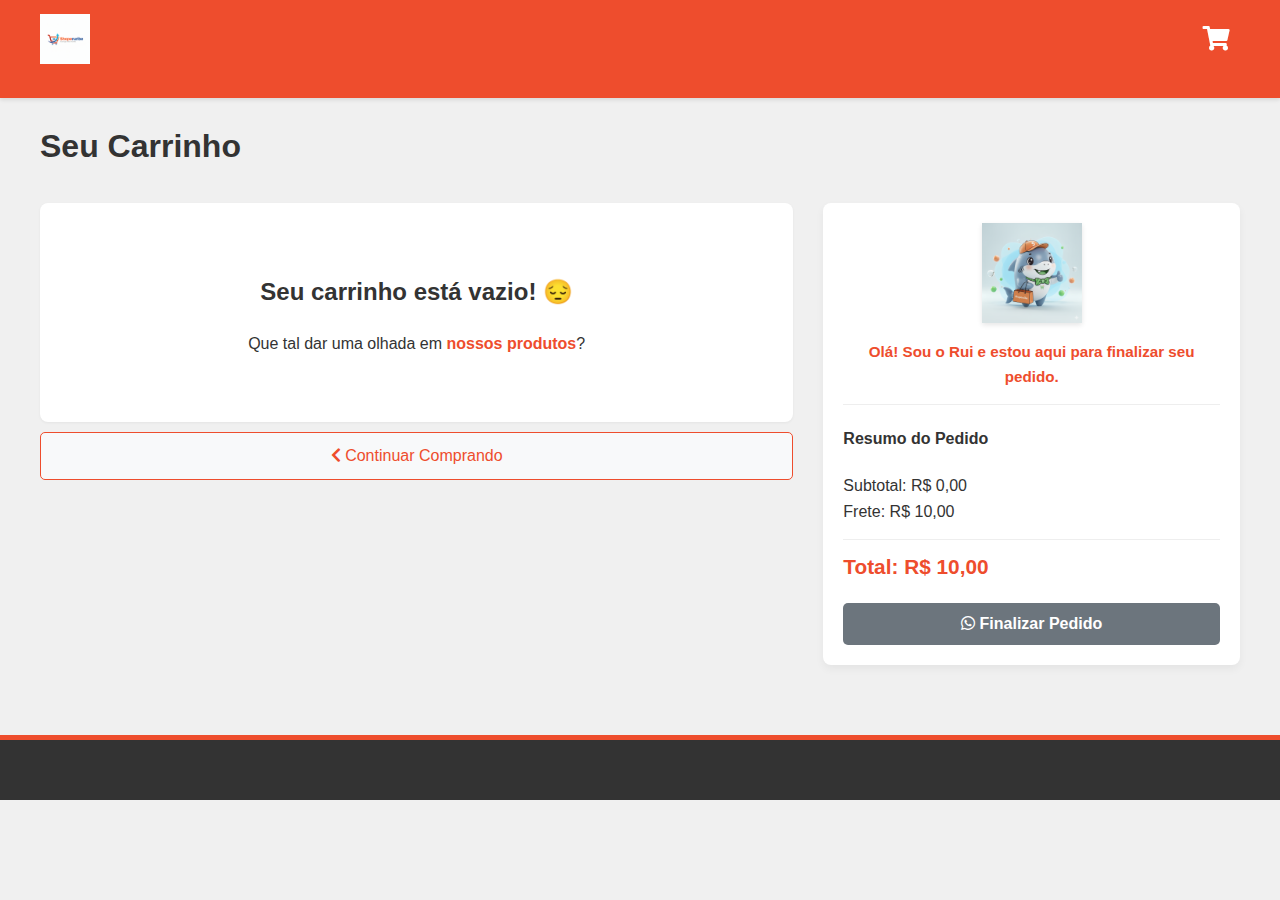
<file: carrinho.html>
<!DOCTYPE html>
<html lang="pt-BR">
<head>
    <meta charset="UTF-8">
    <meta name="viewport" content="width=device-width, initial-scale=1.0">
    <title>Carrinho - Shoperuibe</title>
    <link rel="stylesheet" href="https://cdnjs.cloudflare.com/ajax/libs/font-awesome/5.15.4/css/all.min.css">
    <link rel="stylesheet" href="style.css">
</head>
<body>

    <header class="main-header">
        <div class="header-content container">
            <a href="index.html" class="logo">
               <img src="img/shoperuibe-logo.png" alt="Logo Shoperuibe">
            </a>
            
            <a href="carrinho.html" class="cart-icon">
                <i class="fas fa-shopping-cart"></i>
                <span class="cart-badge">0</span>
            </a>
        </div>
    </header>

    <main class="container">
        <h1>Seu Carrinho</h1>

        <div class="cart-layout">
            
            <div class="cart-listing">
                <div id="cart-items-container">
                    </div>
                
                <div id="empty-cart-message" class="empty-cart-message" style="display:none;">
                    <h2>Seu carrinho está vazio! 😔</h2>
                    <p>Que tal dar uma olhada em <a href="index.html">nossos produtos</a>?</p>
                </div>

                <a href="index.html" class="btn-back-shopping">
                    <i class="fas fa-chevron-left"></i> Continuar Comprando
                </a>
            </div>

            <div class="summary-box">
                
                <div class="mascot-container">
                    <img src="img/mascote-rui-tubarao.png" alt="Mascote Rui, um tubarão, pronto para seu pedido" class="mascot-image">
                    <p class="mascot-greeting">Olá! Sou o Rui e estou aqui para finalizar seu pedido.</p>
                </div>
                <h4>Resumo do Pedido</h4>
                
                <div class="summary-row">
                    <span>Subtotal:</span>
                    <span id="subtotal">R$ 0,00</span>
                </div>
                <div class="summary-row">
                    <span>Frete:</span>
                    <span>R$ 10,00</span>
                </div>
                
                <div class="summary-row total">
                    <span>Total:</span>
                    <span id="total-amount">R$ 10,00</span>
                </div>
                
                <button class="btn-checkout" disabled>
                    <i class="fab fa-whatsapp"></i> Finalizar Pedido
                </button>
            </div>
            
        </div>
    </main>

    <footer class="main-footer">
        </footer>

    <div class="mobile-nav">
        <a href="index.html" class="nav-item">
            <i class="fas fa-home"></i> Início
        </a>
        <a href="carrinho.html" class="nav-item active">
            <i class="fas fa-shopping-cart"></i> Carrinho
        </a>
    </div>

    <script src="data.js"></script>
    <script src="script.js"></script>
</body>
</html>
</file>
<file: style.css>
/* =========================================================================
   ESTILOS GERAIS E LAYOUT
   ========================================================================= */
body {
    font-family: 'Arial', sans-serif;
    margin: 0;
    padding-top: 80px; 
    background-color: #f0f0f0; 
    color: #333;
    line-height: 1.6;
}

.container {
    max-width: 1200px;
    margin: 0 auto 20px auto; 
    padding: 20px; 
}

/* =========================================================================
   CABEÇALHO (HEADER) - COR DE MARCA SHOPEE
   ========================================================================= */
.main-header {
    background-color: #ee4d2d; 
    color: white;
    padding: 10px 0; 
    position: fixed;
    top: 0;
    width: 100%;
    z-index: 999; 
    box-shadow: 0 2px 4px rgba(0, 0, 0, 0.1);
}

.header-content {
    display: flex;
    justify-content: space-between;
    align-items: center; 
    padding: 0 20px; 
}

/* Logo */
.main-header .logo img {
    height: 50px; 
    vertical-align: middle;
}

/* =========================================================================
   ESTILOS DA BARRA DE BUSCA (NOVO)
   ========================================================================= */
.search-bar {
    /* Ocupa o espaço central entre o logo e o carrinho */
    flex-grow: 1; 
    margin: 0 20px;
    max-width: 500px; 
}

#searchInput {
    width: 100%;
    padding: 8px 15px;
    border: none;
    border-radius: 4px;
    font-size: 1em;
    outline: none;
}
/* =========================================================================
   CARRINHO E BADGE
   ========================================================================= */
.main-header .cart-icon {
    color: white;
    font-size: 24px;
    text-decoration: none;
    position: relative;
    padding: 10px;
    transition: color 0.3s, transform 0.3s; 
}

.main-header .cart-icon:hover {
    color: #ffd6cc; 
    transform: scale(1.1); 
}

.cart-badge {
    background-color: #dc3545; 
    color: white;
    font-size: 12px;
    font-weight: bold;
    border-radius: 50%;
    padding: 4px 7px;
    position: absolute;
    top: 0px; 
    right: 0px; 
    display: flex;
    justify-content: center;
    align-items: center;
    min-width: 20px;
    height: 20px;
}

/* =========================================================================
   PÁGINA DO CATÁLOGO (INDEX.HTML)
   ========================================================================= */
.shop-grid {
    display: grid;
    grid-template-columns: repeat(auto-fit, minmax(250px, 1fr)); 
    gap: 15px; 
    margin-top: 30px;
}

.product-item {
    background-color: white;
    border: 1px solid #ddd;
    border-radius: 5px; 
    box-shadow: 0 2px 4px rgba(0, 0, 0, 0.08); 
    overflow: hidden;
    transition: transform 0.2s, box-shadow 0.2s; 
    display: flex;
    flex-direction: column; 
}

.product-item:hover {
    transform: translateY(-2px);
    box-shadow: 0 6px 12px rgba(0, 0, 0, 0.1);
}

/* =========================================================================
   ESTILOS DO CARROSSEL
   ========================================================================= */

.product-image-carousel {
    position: relative;
    width: 100%;
    padding-bottom: 56.25%; 
    height: 0; 
    overflow: hidden;
    cursor: pointer; 
}

.product-image-carousel img {
    width: 100%;
    height: 100%;
    object-fit: cover;
    position: absolute;
    top: 0;
    left: 0;
}

/* Botões de Navegação do Carrossel */
.carousel-btn {
    position: absolute;
    top: 50%;
    transform: translateY(-50%);
    background-color: rgba(0, 0, 0, 0.5); 
    color: white;
    border: none;
    padding: 10px;
    cursor: pointer;
    font-size: 1.2em;
    z-index: 10;
    transition: background-color 0.2s, opacity 0.2s;
    opacity: 0; 
}

.carousel-btn:hover {
    background-color: rgba(0, 0, 0, 0.8);
}

.prev-btn {
    left: 5px;
    border-radius: 0 5px 5px 0;
}

.next-btn {
    right: 5px;
    border-radius: 5px 0 0 5px;
}

.product-item:hover .carousel-btn {
    opacity: 1;
}

/* =========================================================================
   INFORMAÇÕES DO PRODUTO E BOTÃO ADICIONAR
   ========================================================================= */
.product-info {
    padding: 10px; 
    flex-grow: 1; 
    display: flex;
    flex-direction: column;
    justify-content: space-between;
}

.product-info h3 {
    font-size: 1em;
    margin-top: 0;
    margin-bottom: 5px;
    color: #333; 
    height: 3em; 
    overflow: hidden;
}

.product-info .price {
    font-size: 1.4em;
    font-weight: bold;
    color: #ee4d2d; 
    margin-bottom: 10px;
}

.btn-add-cart {
    background-color: #ee4d2d; 
    color: white;
    border: none;
    padding: 8px 15px; 
    border-radius: 5px;
    cursor: pointer;
    font-size: 0.9em;
    transition: background-color 0.2s, transform 0.1s;
    width: 100%;
    font-weight: bold;
    margin-top: auto; 
}

.btn-add-cart:hover {
    background-color: #ff6a4a;
    transform: scale(0.99); 
}


/* =========================================================================
   PÁGINA DO CARRINHO (CARRINHO.HTML)
   ========================================================================= */
.cart-layout {
    display: flex;
    gap: 30px;
    flex-wrap: wrap;
    margin-top: 30px;
}

.cart-listing {
    flex: 2;
    min-width: 300px;
}

.cart-item {
    display: flex;
    align-items: center;
    background-color: white;
    border: 1px solid #ddd;
    padding: 15px;
    margin-bottom: 10px;
    border-radius: 5px;
    box-shadow: 0 1px 3px rgba(0, 0, 0, 0.05);
}

.item-thumbnail {
    width: 80px;
    height: 80px;
    object-fit: cover; 
    border-radius: 5px;
    margin-right: 15px;
    flex-shrink: 0; 
}

.btn-remove {
    background: transparent;
    border: none;
    color: #dc3545; 
    font-size: 1.3em;
    cursor: pointer;
    margin-left: auto; 
    padding: 5px;
    transition: color 0.2s, transform 0.2s;
}

.btn-remove:hover {
    color: #c82333; 
    transform: scale(1.1);
}

.empty-cart-message {
    text-align: center;
    padding: 50px;
    background-color: white;
    border-radius: 8px;
    box-shadow: 0 1px 3px rgba(0, 0, 0, 0.05);
}
.empty-cart-message a {
    color: #ee4d2d; 
    text-decoration: none;
    font-weight: bold;
    transition: color 0.3s;
}
.empty-cart-message a:hover {
    color: #dc3545; 
}

/* Resumo do Pedido */
.summary-box {
    flex: 1;
    min-width: 250px;
    background-color: white;
    border-radius: 8px;
    padding: 20px;
    box-shadow: 0 4px 8px rgba(0, 0, 0, 0.05);
    height: fit-content;
}

.summary-row.total {
    font-size: 1.3em;
    font-weight: bold;
    color: #ee4d2d; 
    margin-top: 15px;
    border-top: 1px solid #eee;
    padding-top: 10px;
}

.btn-checkout {
    background-color: #25d366; 
    color: white;
    border: none;
    padding: 12px;
    border-radius: 5px;
    cursor: pointer;
    font-size: 1em;
    font-weight: bold;
    margin-top: 20px;
    width: 100%;
    transition: background-color 0.2s, transform 0.1s;
}
.btn-checkout:hover:not(:disabled) {
    background-color: #1aae4d;
    transform: scale(0.99);
}
.btn-checkout:disabled {
    background-color: #6c757d; 
    cursor: not-allowed;
}


.btn-back-shopping {
    display: block;
    text-align: center;
    margin-top: 10px;
    padding: 10px 15px;
    background-color: #f8f9fa;
    color: #ee4d2d; 
    text-decoration: none;
    border: 1px solid #ee4d2d; 
    border-radius: 5px;
    transition: background-color 0.2s, color 0.2s;
}
.btn-back-shopping:hover {
    background-color: #ee4d2d;
    color: white;
}

/* =========================================================================
   ESTILOS DO CONTROLE DE QUANTIDADE
   ========================================================================= */

.quantity-control {
    display: flex;
    align-items: center;
    gap: 8px;
    margin: 5px 0;
}

.btn-quantity {
    background-color: #f0f0f0;
    color: #333;
    border: 1px solid #ccc;
    padding: 2px 8px;
    cursor: pointer;
    font-size: 1.2em;
    font-weight: bold;
    border-radius: 4px;
    transition: background-color 0.2s;
}

.btn-quantity:hover {
    background-color: #ddd;
}

.item-quantity-value {
    font-weight: bold;
    min-width: 20px;
    text-align: center;
}


/* =========================================================================
   NAVEGAÇÃO MOBILE (FUNDO FIXO)
   ========================================================================= */
.mobile-nav {
    display: none;
    position: fixed;
    bottom: 0;
    left: 0;
    width: 100%;
    background-color: white;
    box-shadow: 0 -2px 5px rgba(0, 0, 0, 0.1);
    z-index: 1000;
    justify-content: space-around;
    padding: 10px 0;
    border-top: 1px solid #eee;
}

.nav-item {
    display: flex;
    flex-direction: column;
    align-items: center;
    text-decoration: none;
    color: #6c757d;
    font-size: 0.8em;
    flex-grow: 1;
    transition: color 0.3s, transform 0.1s;
}

.nav-item:hover, .nav-item:active {
    color: #ff6a4a; 
    transform: scale(1.05);
}

.nav-item.active {
    color: #ee4d2d; 
}

/* =========================================================================
   RODAPÉ MELHORADO
   ========================================================================= */
.main-footer {
    background-color: #333; 
    color: #f0f0f0;
    padding: 30px 0;
    margin-top: 50px;
    border-top: 5px solid #ee4d2d; 
}

.footer-grid {
    display: grid;
    grid-template-columns: repeat(auto-fit, minmax(200px, 1fr));
    gap: 30px;
}

.footer-section h3 {
    color: #ee4d2d; 
    margin-bottom: 15px;
    font-size: 1.1em;
    border-bottom: 2px solid #555;
    padding-bottom: 5px;
}

.footer-section p {
    font-size: 0.9em;
    margin: 5px 0;
}

.footer-section ul {
    list-style: none;
    padding: 0;
    margin: 0;
}

.footer-section ul li a {
    color: #ccc;
    text-decoration: none;
    font-size: 0.9em;
    line-height: 2;
    transition: color 0.2s;
}

.footer-section ul li a:hover {
    color: #ee4d2d;
}

/* Ícones de Contato */
.footer-contact i {
    margin-right: 8px;
    color: #ee4d2d;
}

/* Ícones Sociais */
.social-icons {
    display: flex;
    gap: 15px;
    margin-top: 15px;
}

.social-icon {
    color: #f0f0f0;
    font-size: 1.5em;
    transition: color 0.2s;
}

.social-icon:hover {
    color: #ee4d2d;
}

/* =========================================================================
   MEDIA QUERIES (ESTILOS RESPONSIVOS)
   ========================================================================= */
@media (max-width: 768px) {
    .mobile-nav {
        display: flex; 
    }
    /* NOVO: A barra de busca some no mobile */
    .main-header .search-bar {
        display: none;
    }
    
    body {
        padding-bottom: 70px;
        padding-top: 80px; 
    }

    .shop-grid {
        grid-template-columns: repeat(2, 1fr); 
        gap: 10px; 
    }
    
    .product-info .price {
        font-size: 1.2em; 
    }
    .btn-add-cart {
        font-size: 0.8em; 
        padding: 6px 10px;
    }
    
    /* Ajuste de layout do carrinho no mobile */
    .cart-layout {
        flex-direction: column;
    }
    .cart-listing, .summary-box {
        min-width: 100%;
    }
    
    /* RODAPÉ MOBILE */
    .footer-grid {
        grid-template-columns: 1fr;
        text-align: center;
    }
    .footer-section h3 {
        border-bottom: none;
    }
    .social-icons {
        justify-content: center;
    }
}
/* =========================================================================
   ESTILOS DO MASCOTE NO RESUMO DO PEDIDO (RUI)
   ========================================================================= */

.mascot-container {
    text-align: center;
    padding-bottom: 15px;
    margin-bottom: 20px;
    border-bottom: 1px solid #eee; /* Linha de separação */
}

.mascot-image {
    width: 100px; /* Tamanho da imagem do Rui */
    height: auto;
    /* Se você quiser que o mascote apareça em um círculo (opcional) */
    /* border-radius: 50%; */ 
    box-shadow: 0 2px 5px rgba(0, 0, 0, 0.1);
    margin-bottom: 10px;
    transition: transform 0.3s;
}

.mascot-image:hover {
    transform: scale(1.05); /* Efeito sutil ao passar o mouse */
}

.mascot-greeting {
    font-weight: bold;
    color: #ee4d2d; /* Cor primária da loja */
    font-size: 0.95em;
    margin: 0;
}
</file>
